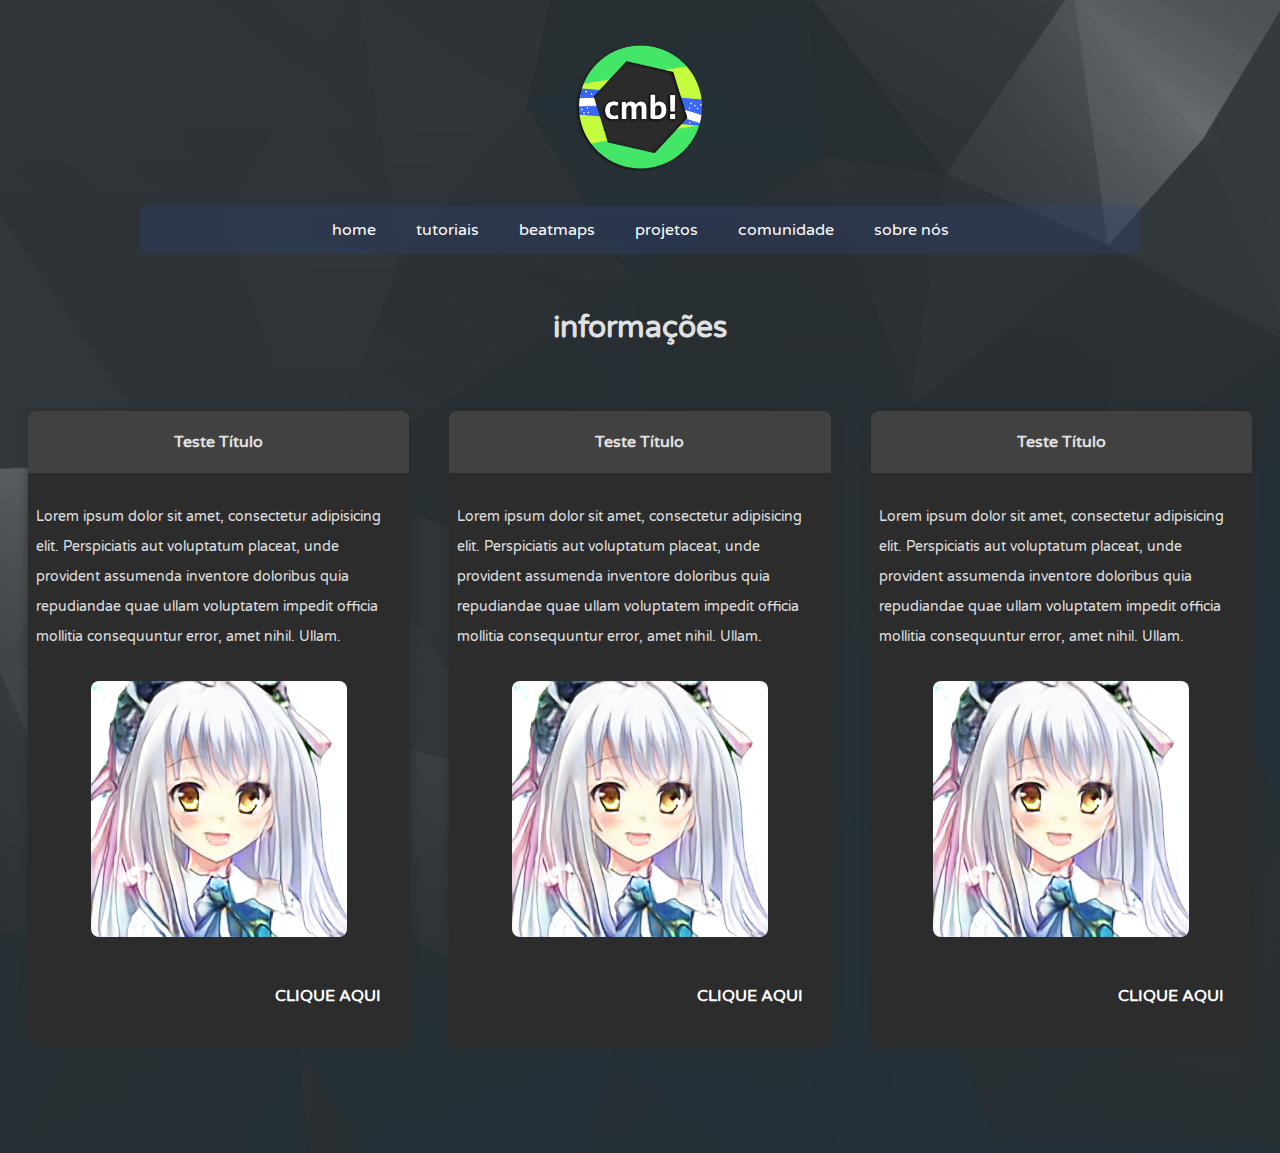
<file: index.html>
<!DOCTYPE html>
<html lang="pt-br">

<head>
    <meta charset="UTF-8">
    <meta http-equiv="X-UA-Compatible" content="IE=edge">
    <meta name="viewport" content="width=device-width, initial-scale=1.0">
    <title>Central de Mapping Brasileiro</title>
    <link rel="stylesheet" href="style.css">
    <link rel="shortcut icon" href="favicon.ico" type="image/x-icon">
</head>

<body class="site">
    <div class="header">
        <div class="site-logo"></div>
        <div class="navbar">
            <a href="/">home</a>
            <a href="./tutoriais.html">tutoriais</a>
            <a href="./beatmaps.html">beatmaps</a>
            <a href="./projetos.html">projetos</a>
            <a href="./comunidade.html">comunidade</a>
            <a href="./sobrenos.html">sobre nós</a>
        </div>
    </div>
    <div class="titulo-seccao">
        <h2>informações</h2>
    </div>
    <section class="container">
        <div class="caixa">
            <div class="titulo-container">
                <h3 class="titulo">Teste Título</h3>
            </div>
            <div class="texto-container">
                <p class="texto">Lorem ipsum dolor sit amet, consectetur adipisicing elit. Perspiciatis aut voluptatum
                    placeat, unde provident assumenda inventore doloribus quia repudiandae quae ullam voluptatem impedit
                    officia mollitia consequuntur error, amet nihil. Ullam.</p>
            </div>
            <div id="imagem">
                <source media="(max-width: 1000px)" srcset="anime.png" type="image/png">
                <img class="img-container" src="anime.png" alt="animegirl">
            </div>
            <div class="link-container">
                <a href="#" class="link-botao">CLIQUE AQUI</a>
            </div>

        </div>
        <div class="caixa">
            <div class="titulo-container">
                <h3 class="titulo">Teste Título</h3>
            </div>
            <div class="texto-container">
                <p class="texto">Lorem ipsum dolor sit amet, consectetur adipisicing elit. Perspiciatis aut voluptatum
                    placeat, unde provident assumenda inventore doloribus quia repudiandae quae ullam voluptatem impedit
                    officia mollitia consequuntur error, amet nihil. Ullam.</p>
            </div>
            <div id="imagem">
                <source media="(max-width: 1000px)" srcset="anime.png" type="image/png">
                <img class="img-container" src="anime.png" alt="animegirl">
            </div>
            <div class="link-container">
                <a href="#" class="link-botao">CLIQUE AQUI</a>
            </div>

        </div>
        <div class="caixa">
            <div class="titulo-container">
                <h3 class="titulo">Teste Título</h3>
            </div>
            <div class="texto-container">
                <p class="texto">Lorem ipsum dolor sit amet, consectetur adipisicing elit. Perspiciatis aut voluptatum
                    placeat, unde provident assumenda inventore doloribus quia repudiandae quae ullam voluptatem impedit
                    officia mollitia consequuntur error, amet nihil. Ullam.</p>
            </div>
            <div id="imagem">
                <source media="(max-width: 1000px)" srcset="anime.png" type="image/png">
                <img class="img-container" src="anime.png" alt="animegirl">
            </div>
            <div class="link-container">
                <a href="#" class="link-botao">CLIQUE AQUI</a>
            </div>

        </div>
    </section>
</body>

</html>
</file>
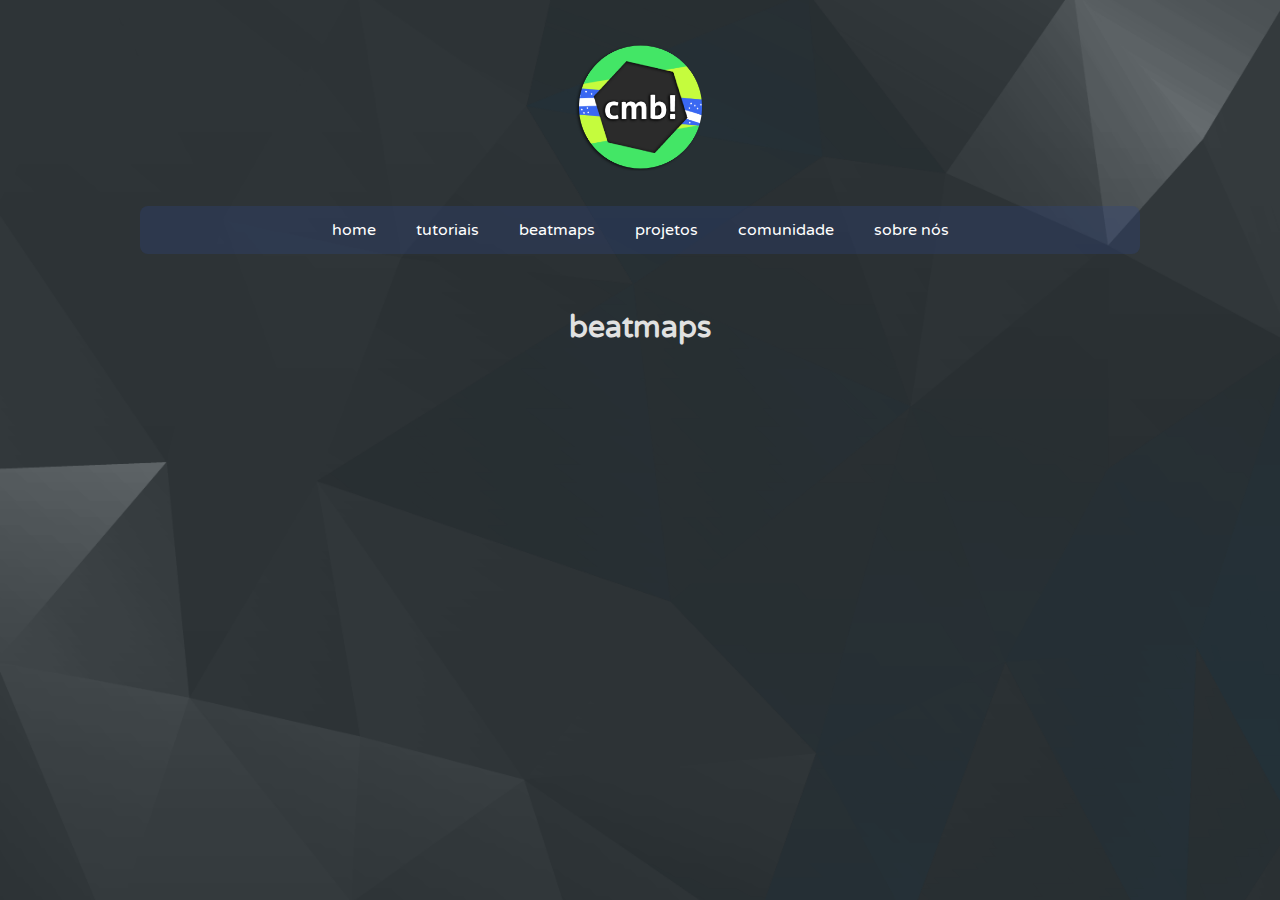
<file: beatmaps.html>
<!DOCTYPE html>
<html lang="pt-br">

<head>
    <meta charset="UTF-8">
    <meta http-equiv="X-UA-Compatible" content="IE=edge">
    <meta name="viewport" content="width=device-width, initial-scale=1.0">
    <title>Central de Mapping Brasileiro</title>
    <link rel="stylesheet" href="style.css">
    <link rel="shortcut icon" href="favicon.ico" type="image/x-icon">
</head>

<body class="site">
    <div class="header">
        <div class="site-logo"></div>
        <div class="navbar">
            <a href="./">home</a>
            <a href="./tutoriais.html">tutoriais</a>
            <a href="./beatmaps.html">beatmaps</a>
            <a href="./projetos.html">projetos</a>
            <a href="./comunidade.html">comunidade</a>
            <a href="./sobrenos.html">sobre nós</a>
        </div>
    </div>
    <div class="titulo-seccao">
        <h2>beatmaps</h2>
    </div>
    <section class="container">

    </section>
</body>

</html>
</file>
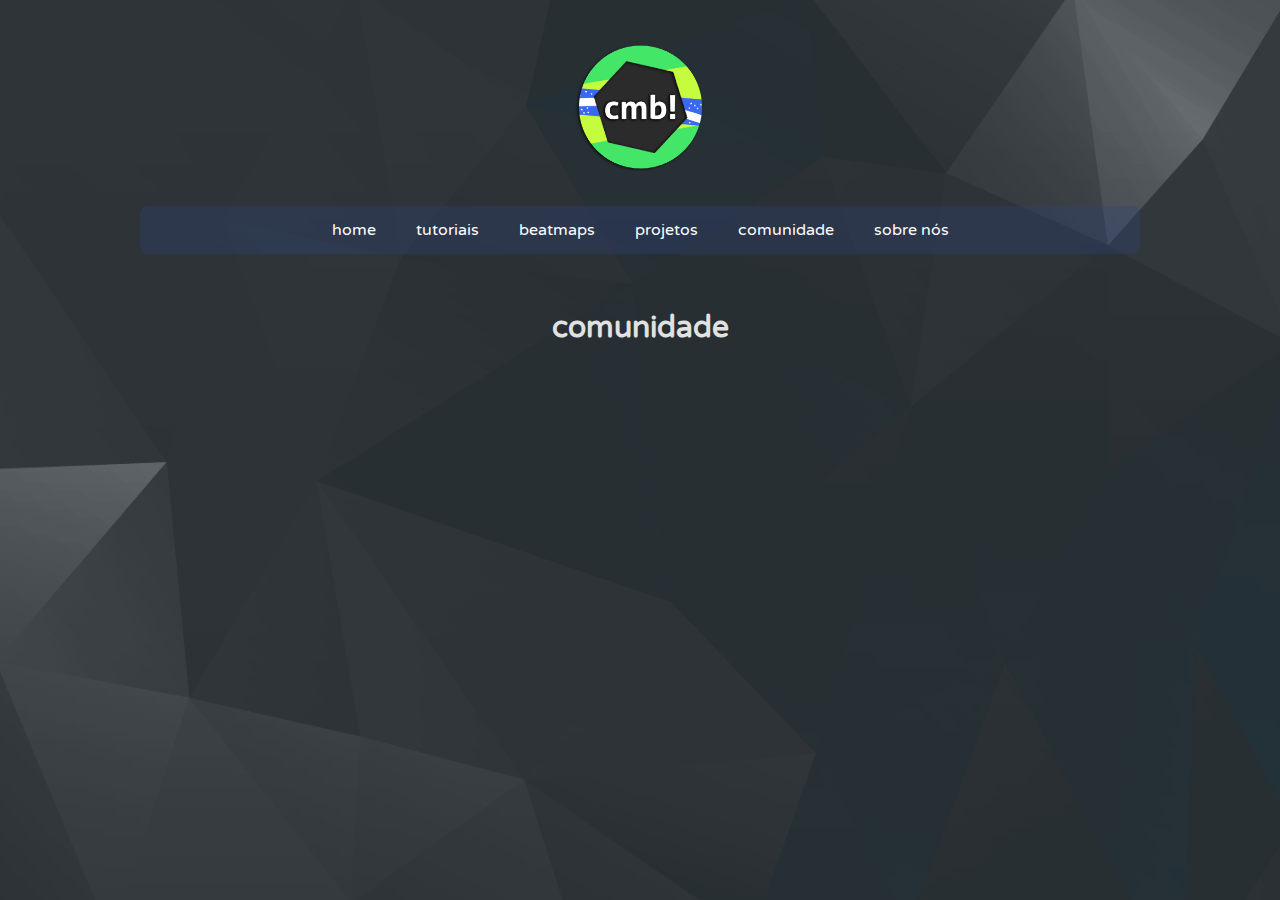
<file: comunidade.html>
<!DOCTYPE html>
<html lang="pt-br">

<head>
    <meta charset="UTF-8">
    <meta http-equiv="X-UA-Compatible" content="IE=edge">
    <meta name="viewport" content="width=device-width, initial-scale=1.0">
    <title>Central de Mapping Brasileiro</title>
    <link rel="stylesheet" href="style.css">
    <link rel="shortcut icon" href="favicon.ico" type="image/x-icon">
</head>

<body class="site">
    <div class="header">
        <div class="site-logo"></div>
        <div class="navbar">
            <a href="./">home</a>
            <a href="./tutoriais.html">tutoriais</a>
            <a href="./beatmaps.html">beatmaps</a>
            <a href="./projetos.html">projetos</a>
            <a href="./comunidade.html">comunidade</a>
            <a href="./sobrenos.html">sobre nós</a>
        </div>
    </div>
    <div class="titulo-seccao">
        <h2>comunidade</h2>
    </div>
    <section class="container">

    </section>
</body>

</html>
</file>
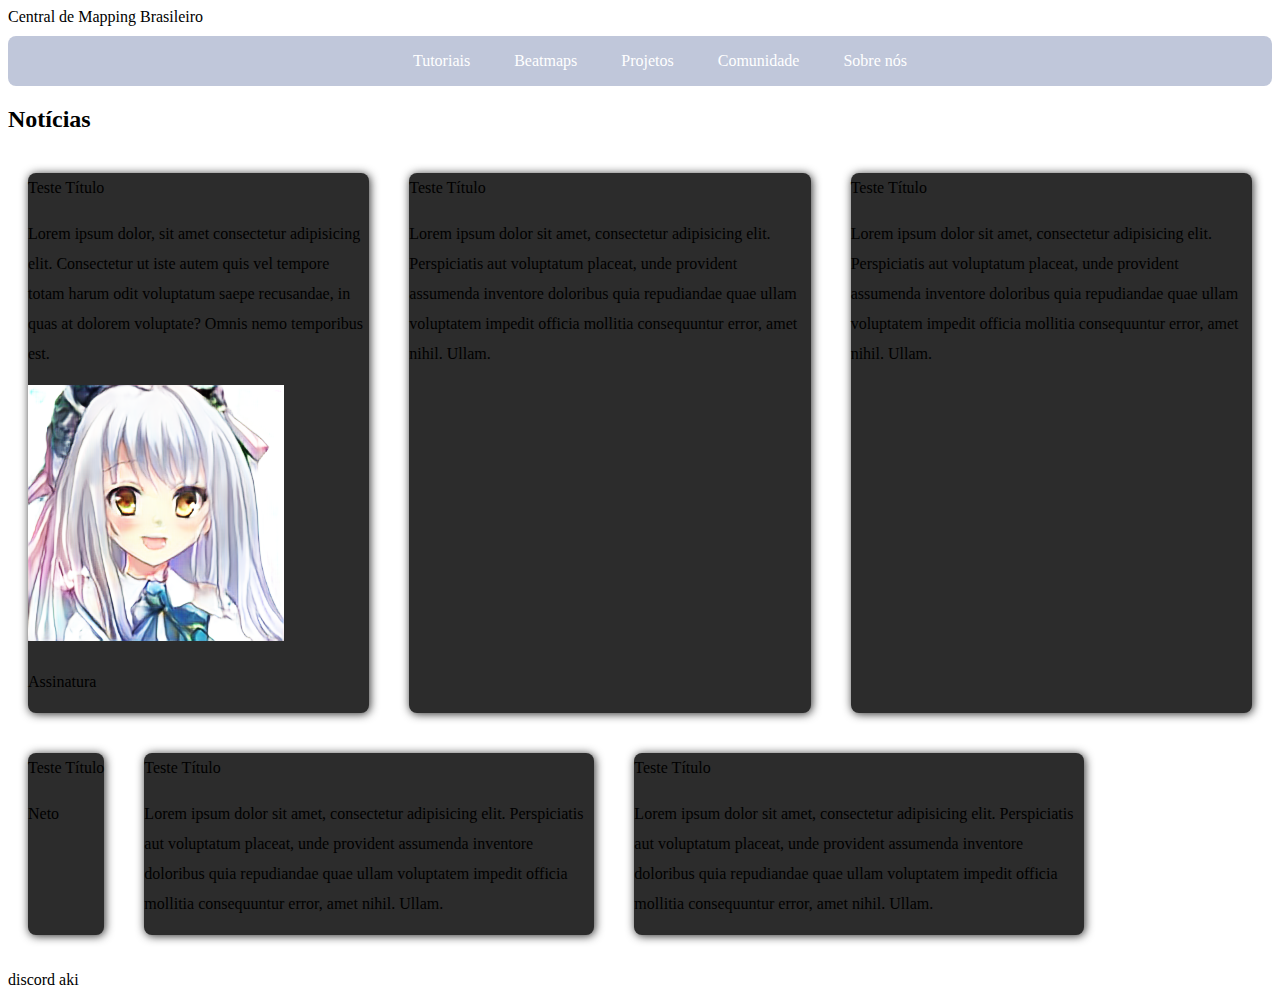
<file: home.html>
<!DOCTYPE html>
<html lang="pt-br">
<head>
    <meta charset="UTF-8">
    <meta http-equiv="X-UA-Compatible" content="IE=edge">
    <meta name="viewport" content="width=device-width, initial-scale=1.0">
    <title>Central de Mapping Brasileiro</title>
    <link rel="stylesheet" href="style.css">
    <link rel="shortcut icon" href="favicon.ico" type="image/x-icon">
</head>
<body>
    <div class="header">Central de Mapping Brasileiro</div> 
    <div class="navbar">
        <ul>
            <a href="#">Tutoriais</a>
            <a href="#">Beatmaps</a>
            <a href="#">Projetos</a>
            <a href="#">Comunidade</a>
            <a href="#">Sobre nós</a>
        </ul> 
        </div>
        <h2>Notícias</h2>
    <section class="container">
        <div class="caixa">
            <div class="text">Teste Título
                <p>Lorem ipsum dolor, sit amet consectetur adipisicing elit. Consectetur ut iste autem quis vel tempore totam harum odit voluptatum saepe recusandae, in quas at dolorem voluptate? Omnis nemo temporibus est.</p>
                <picture>
                    <source media="(max-width: 1000px)" srcset="anime.png" type="image/png">
                    <img src="anime.png" alt="animegirl">
                </picture>
                <p>Assinatura</p>
            </div>
        </div>
        <div class="caixa">
            <div class="text">Teste Título</div>
            <p>Lorem ipsum dolor sit amet, consectetur adipisicing elit. Perspiciatis aut voluptatum placeat, unde provident assumenda inventore doloribus quia repudiandae quae ullam voluptatem impedit officia mollitia consequuntur error, amet nihil. Ullam.</p>
        </div>
        <div class="caixa">
            <div class="text">Teste Título</div>
            <p>Lorem ipsum dolor sit amet, consectetur adipisicing elit. Perspiciatis aut voluptatum placeat, unde provident assumenda inventore doloribus quia repudiandae quae ullam voluptatem impedit officia mollitia consequuntur error, amet nihil. Ullam.</p>
        </div>
    </section>
    <section class="container">
        <div class="caixa">
            <div style="flex-flow: 200px;">Teste Título</div>
            <p>Neto</p>
        </div>
        <div class="caixa">
            <div class="text">Teste Título</div>
            <p>Lorem ipsum dolor sit amet, consectetur adipisicing elit. Perspiciatis aut voluptatum placeat, unde provident assumenda inventore doloribus quia repudiandae quae ullam voluptatem impedit officia mollitia consequuntur error, amet nihil. Ullam.</p>
        </div>
        <div class="caixa">
            <div class="text">Teste Título</div>
            <p>Lorem ipsum dolor sit amet, consectetur adipisicing elit. Perspiciatis aut voluptatum placeat, unde provident assumenda inventore doloribus quia repudiandae quae ullam voluptatem impedit officia mollitia consequuntur error, amet nihil. Ullam.</p>
        </div>
    </section>   
    <footer><p>discord aki</p></footer>
</body>
</html>
</file>
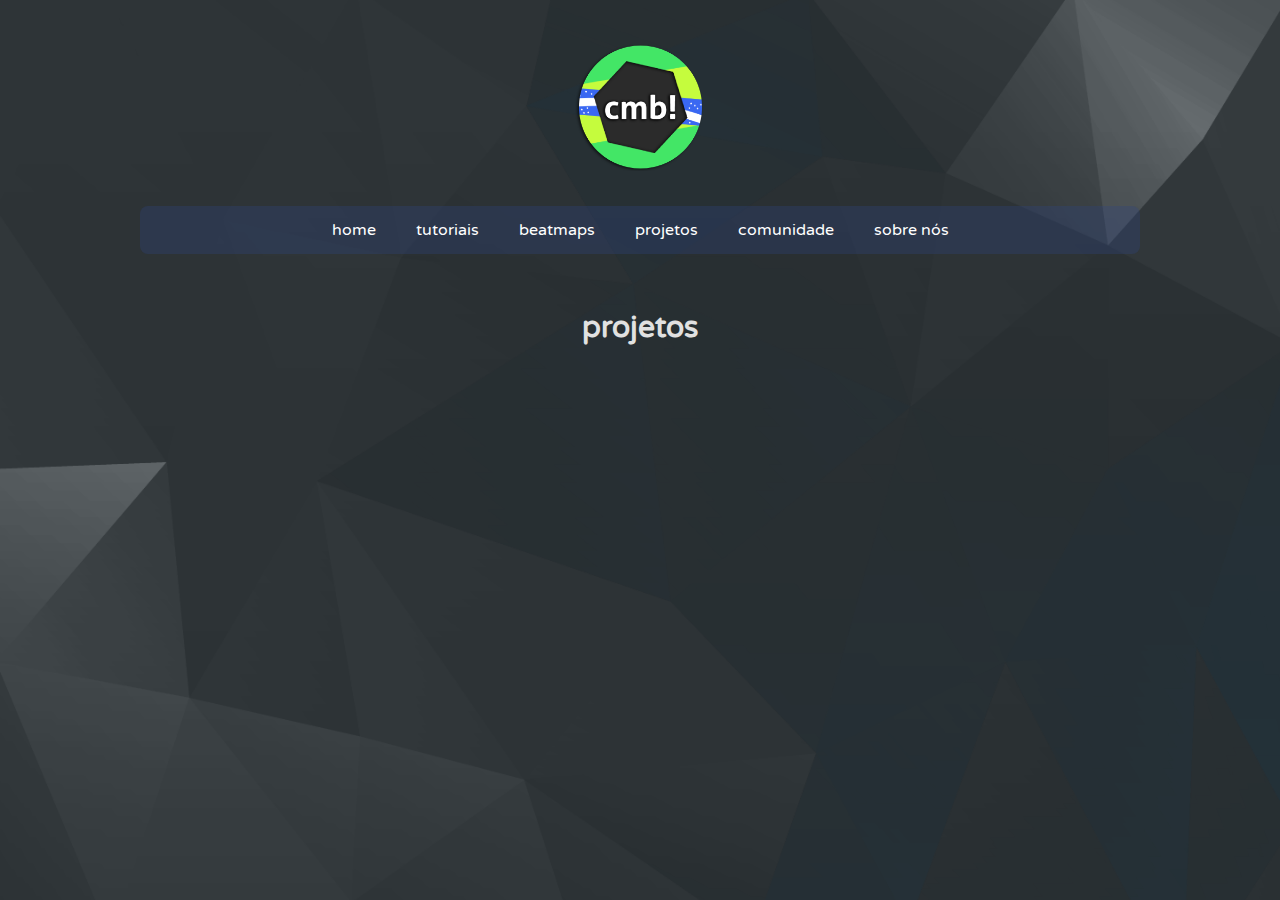
<file: projetos.html>
<!DOCTYPE html>
<html lang="pt-br">

<head>
    <meta charset="UTF-8">
    <meta http-equiv="X-UA-Compatible" content="IE=edge">
    <meta name="viewport" content="width=device-width, initial-scale=1.0">
    <title>Central de Mapping Brasileiro</title>
    <link rel="stylesheet" href="style.css">
    <link rel="shortcut icon" href="favicon.ico" type="image/x-icon">
</head>

<body class="site">
    <div class="header">
        <div class="site-logo"></div>
        <div class="navbar">
            <a href="./">home</a>
            <a href="./tutoriais.html">tutoriais</a>
            <a href="./beatmaps.html">beatmaps</a>
            <a href="./projetos.html">projetos</a>
            <a href="./comunidade.html">comunidade</a>
            <a href="./sobrenos.html">sobre nós</a>
        </div>
    </div>
    <div class="titulo-seccao">
        <h2>projetos</h2>
    </div>
    <section class="container">

    </section>
</body>

</html>
</file>
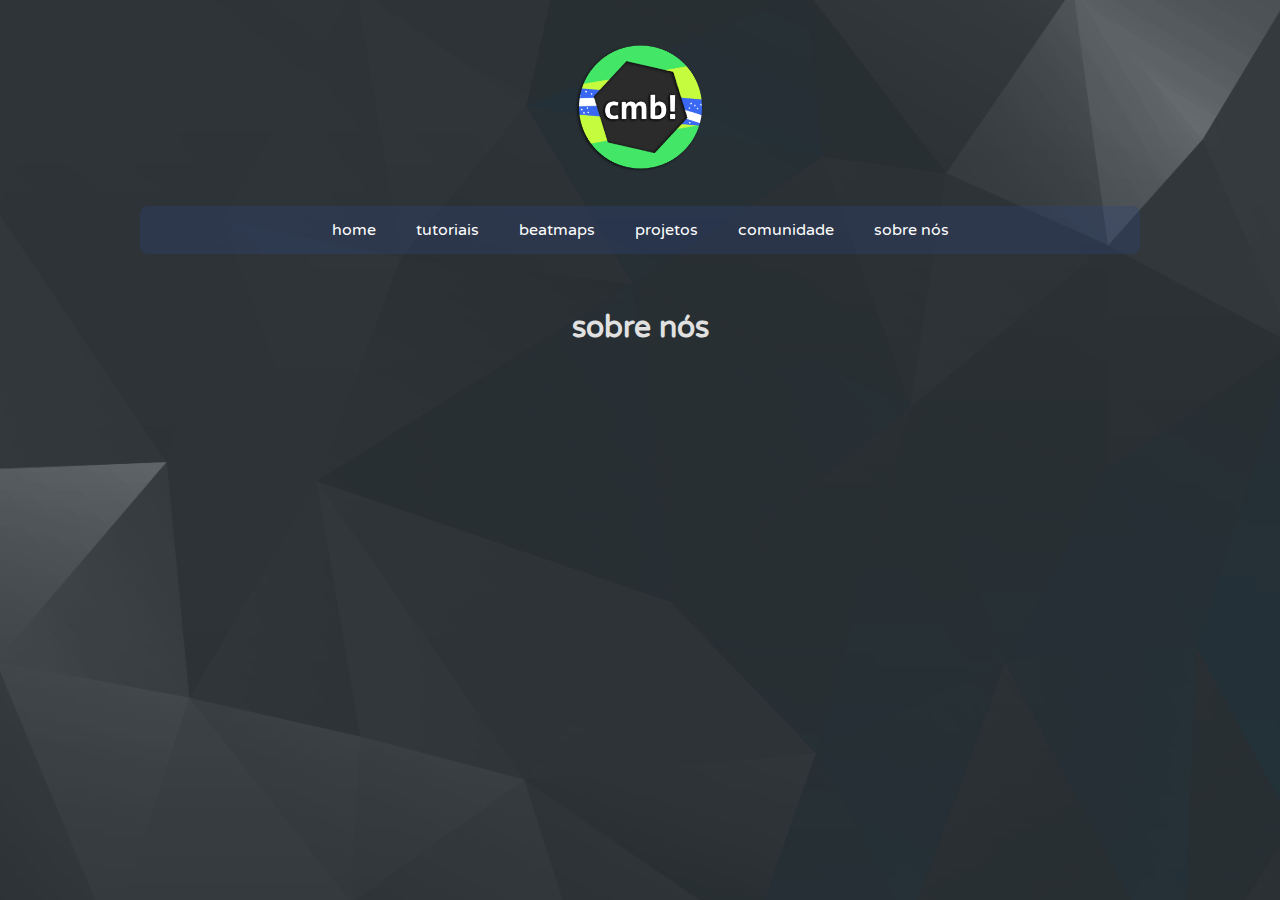
<file: sobrenos.html>
<!DOCTYPE html>
<html lang="pt-br">

<head>
    <meta charset="UTF-8">
    <meta http-equiv="X-UA-Compatible" content="IE=edge">
    <meta name="viewport" content="width=device-width, initial-scale=1.0">
    <title>Central de Mapping Brasileiro</title>
    <link rel="stylesheet" href="style.css">
    <link rel="shortcut icon" href="favicon.ico" type="image/x-icon">
</head>

<body class="site">
    <div class="header">
        <div class="site-logo"></div>
        <div class="navbar">
            <a href="./">home</a>
            <a href="./tutoriais.html">tutoriais</a>
            <a href="./beatmaps.html">beatmaps</a>
            <a href="./projetos.html">projetos</a>
            <a href="./comunidade.html">comunidade</a>
            <a href="./sobrenos.html">sobre nós</a>
        </div>
    </div>
    <div class="titulo-seccao">
        <h2>sobre nós</h2>
    </div>
    <section class="container">

    </section>
</body>

</html>
</file>
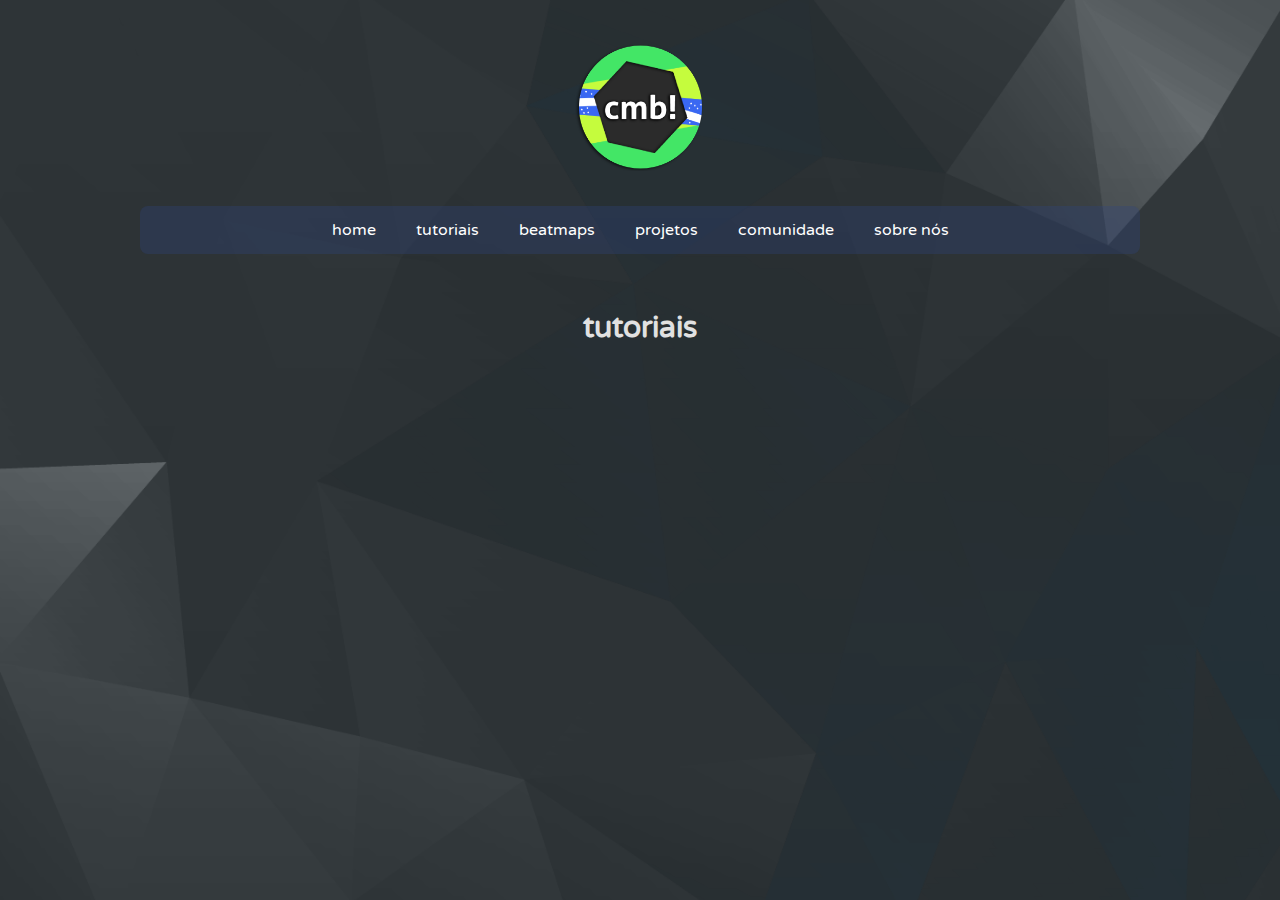
<file: tutoriais.html>
<!DOCTYPE html>
<html lang="pt-br">

<head>
    <meta charset="UTF-8">
    <meta http-equiv="X-UA-Compatible" content="IE=edge">
    <meta name="viewport" content="width=device-width, initial-scale=1.0">
    <title>Central de Mapping Brasileiro</title>
    <link rel="stylesheet" href="style.css">
    <link rel="shortcut icon" href="favicon.ico" type="image/x-icon">
</head>

<body class="site">
    <div class="header">
        <div class="site-logo"></div>
        <div class="navbar">
            <a href="./">home</a>
            <a href="./tutoriais.html">tutoriais</a>
            <a href="./beatmaps.html">beatmaps</a>
            <a href="./projetos.html">projetos</a>
            <a href="./comunidade.html">comunidade</a>
            <a href="./sobrenos.html">sobre nós</a>
        </div>
    </div>
    <div class="titulo-seccao">
        <h2>tutoriais</h2>
    </div>
    <section class="container">

    </section>
</body>

</html>
</file>
<file: style.css>
@import url('https://fonts.googleapis.com/css2?family=Varela+Round&display=swap');

/*
    PALETA DE CORES - COMPONENTES

    Cor principal: #77BF5A
    Cor secundária: #9FD5B6

    // DARK 
    Cor principal: #1c1c1c
    Cor secundária: #2c2c2c

    Cor de acentuação: #304686
    
    PALETA DE CORES TEXTO;

    Cor principal: #E1E1E1
    Cor secundária: #2c2c2c

*/

.site {
    /* background-color: green;
    background-image: linear-gradient(green, white); */
    font-family: 'Varela Round', sans-serif;
    background-image: url("./assets/bg2.png");
    background-color: #183646;
    color: #E1E1E1;
    background-size: cover;
    background-position: top center;
    background-repeat: no-repeat;
    padding-bottom: 5rem;
    display: flex;
    flex-direction: column;
    align-items: center;
}

.container {
    max-width: 1366px;
}

.site-logo {
    height: 128px;
    background-image: url("./assets/cmblogo.png");
    background-size: contain;
    background-repeat: no-repeat;
    background-position: center;
    margin-bottom: 35px;
    margin-top: 35px;
}

.titulo-seccao {
    font-size: 20px;
    margin: 20px 5px;
}

.container {
    display: flex;
    flex-direction: row;
    flex-wrap: nowrap;
    align-content: stretch;
}

.caixa {
    display: flex;
    flex-direction: column;
    align-items: stretch;
    background-color: #2c2c2c;
    border-radius: 8px;
    max-width: 450px;
    margin: 20px;
    line-height: 30px;
    box-shadow: #2c2c2c 1px 1px 10px;
    transition: all ease-out 0.15s;
}
.caixa:hover {
    transform: translateY(-5px);
}

.titulo-container {
    border-top-left-radius: 8px;
    border-top-right-radius: 8px;
    text-align: center;
    font-size: 16px;
    font-weight: 600;
    background-color: rgba(255, 255, 255,0.1);
}

.titulo {
    text-align: center;
    font-weight: 600;
    font-size: 16px;
}

.texto-container {
    padding: 15px 8px;
}

.texto{
    text-align: left;
    font-size: 14px;
}
#imagem {
    text-align: center;
}

.img-container {
    border-radius: 8px;
}

.link-container {
    padding: 20px 18px;
    display: flex;
    justify-content: end;
}

.link-botao {
    text-transform: uppercase;
    font-weight: 800;
    color: rgb(255, 255, 255);
    padding: 14px 10px;
    text-decoration: none;
    text-align: center;
    transition: all ease-out 0.15s;
}
.link-botao:hover {
    background-color: rgba(255, 255, 255, 0.1);
    color: rgb(255, 255, 255);
    border-radius: 8px;
}

.navbar {
    display: flex; 
    background-color: rgba(48, 70, 134, 0.3); 
    margin-bottom: 10px;
    margin-top: 10px;
    display: flex;
    min-width: 1000px;
    border-radius: 8px;
    justify-content: center;
    transition: all ease-out 0.15s;
}

.navbar:hover {
    background-color: #304686; 
    min-width: 1100px;
}

.navbar a {
    color: rgb(255, 255, 255);
    padding: 14px 20px;
    text-decoration: none;
    text-align: center;
    transition: all ease-out 0.15s;
}
.navbar a:hover {
    background-color: rgba(255, 255, 255, 0.1);
    color: rgb(255, 255, 255);
    border-radius: 8px;
}

@media screen and (max-width: 700px) {
  .row, .navbar {   
    flex-direction: column;
  }
  
    .container {
        flex-direction: column;
    }
}
</file>
